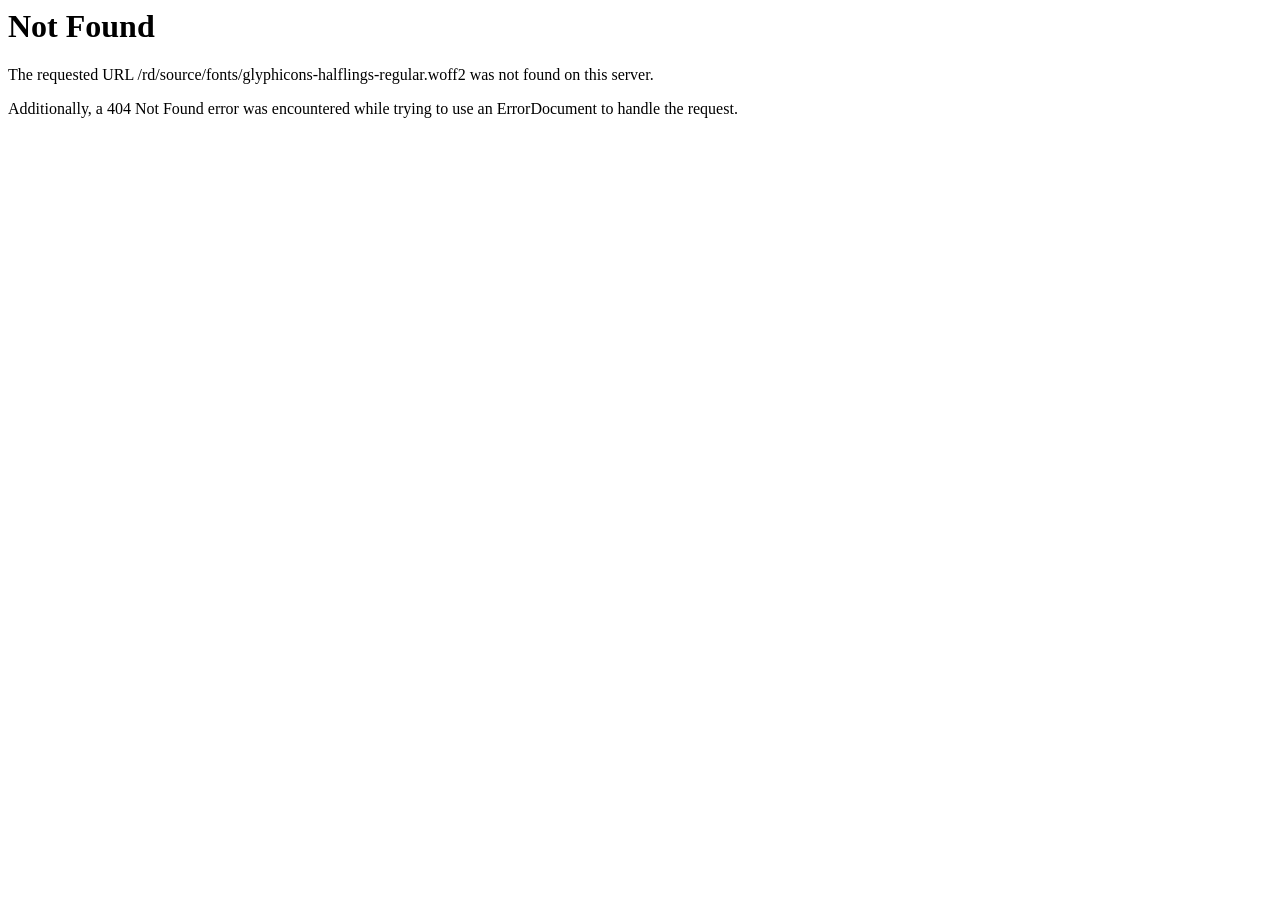
<file: fonts/glyphicons-halflings-regular-2.html>
<!DOCTYPE HTML PUBLIC "-//IETF//DTD HTML 2.0//EN">
<html><head>
<title>404 Not Found</title>
</head><body>
<h1>Not Found</h1>
<p>The requested URL /rd/source/fonts/glyphicons-halflings-regular.woff2 was not found on this server.</p>
<p>Additionally, a 404 Not Found
error was encountered while trying to use an ErrorDocument to handle the request.</p>
</body></html>
</file>
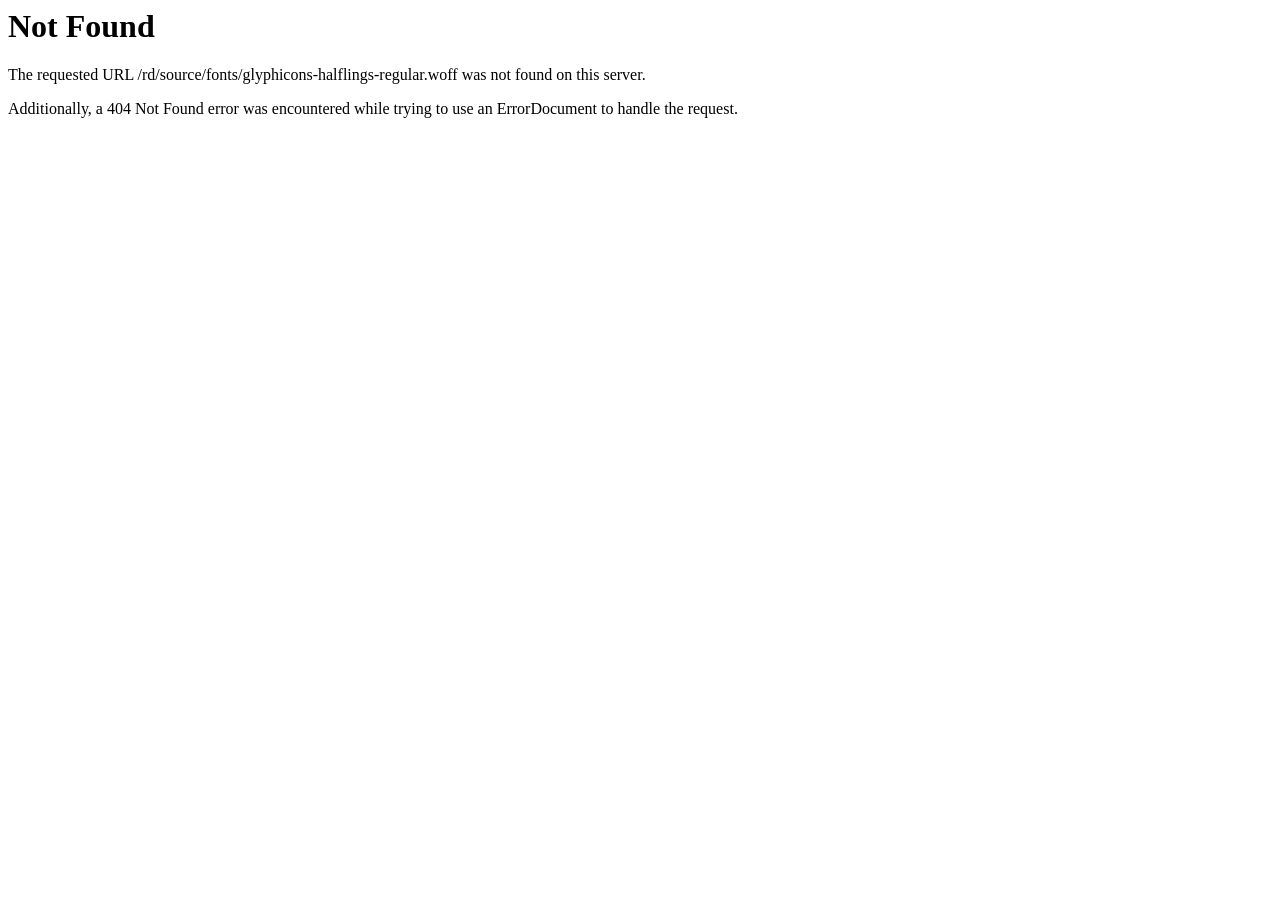
<file: fonts/glyphicons-halflings-regular-3.html>
<!DOCTYPE HTML PUBLIC "-//IETF//DTD HTML 2.0//EN">
<html><head>
<title>404 Not Found</title>
</head><body>
<h1>Not Found</h1>
<p>The requested URL /rd/source/fonts/glyphicons-halflings-regular.woff was not found on this server.</p>
<p>Additionally, a 404 Not Found
error was encountered while trying to use an ErrorDocument to handle the request.</p>
</body></html>
</file>
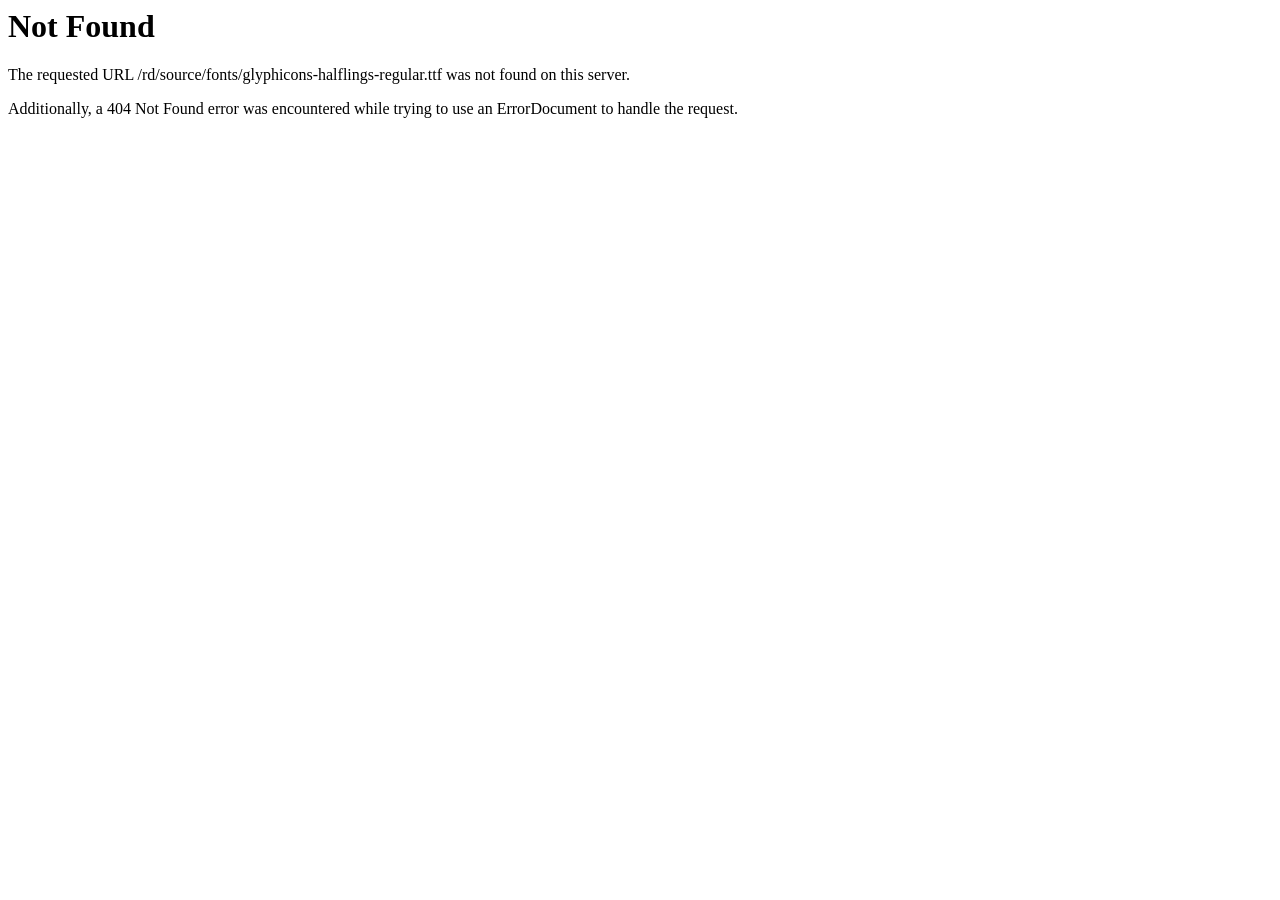
<file: fonts/glyphicons-halflings-regular-4.html>
<!DOCTYPE HTML PUBLIC "-//IETF//DTD HTML 2.0//EN">
<html><head>
<title>404 Not Found</title>
</head><body>
<h1>Not Found</h1>
<p>The requested URL /rd/source/fonts/glyphicons-halflings-regular.ttf was not found on this server.</p>
<p>Additionally, a 404 Not Found
error was encountered while trying to use an ErrorDocument to handle the request.</p>
</body></html>
</file>
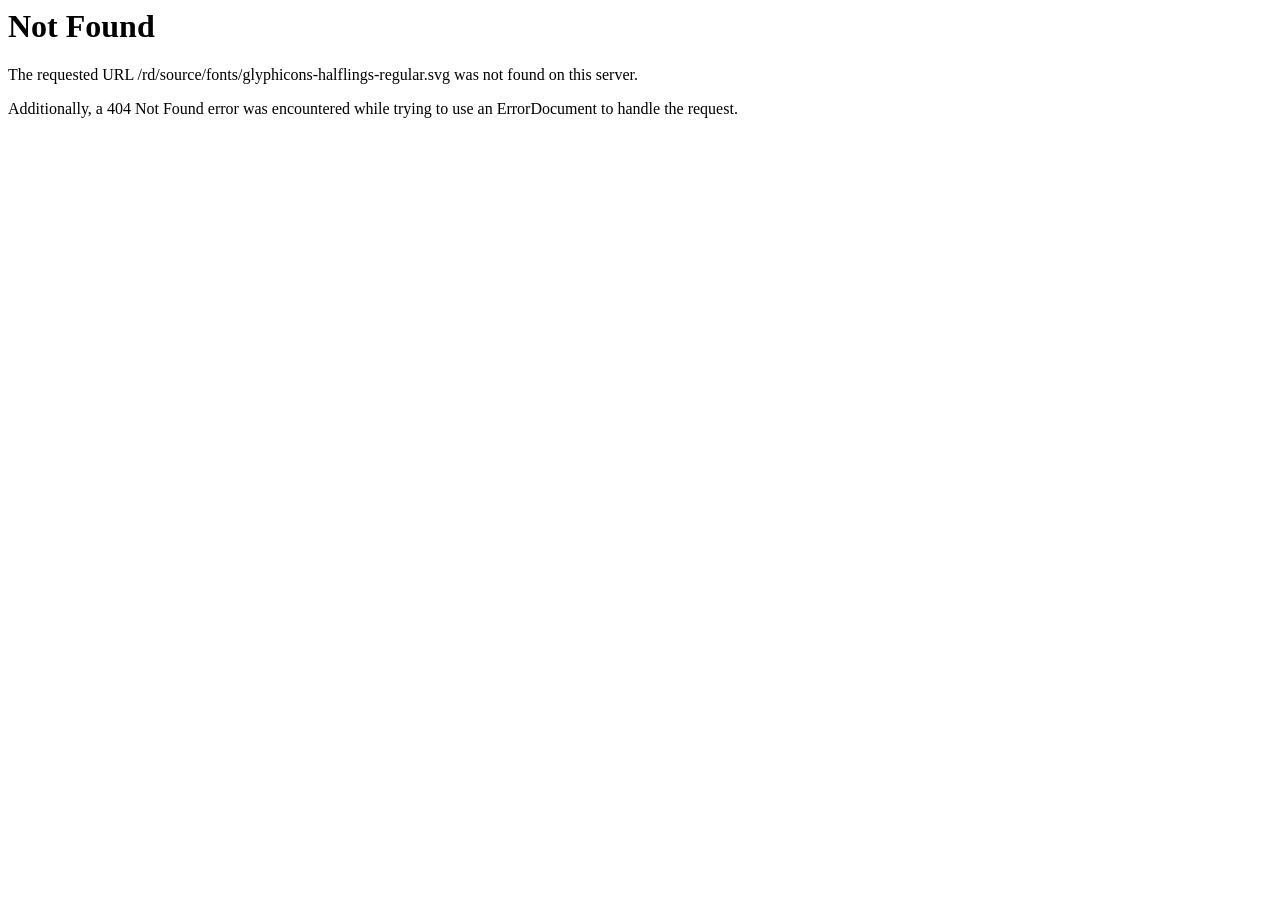
<file: fonts/glyphicons-halflings-regular-5.html>
<!DOCTYPE HTML PUBLIC "-//IETF//DTD HTML 2.0//EN">
<html><head>
<title>404 Not Found</title>
</head><body>
<h1>Not Found</h1>
<p>The requested URL /rd/source/fonts/glyphicons-halflings-regular.svg was not found on this server.</p>
<p>Additionally, a 404 Not Found
error was encountered while trying to use an ErrorDocument to handle the request.</p>
</body></html>
</file>
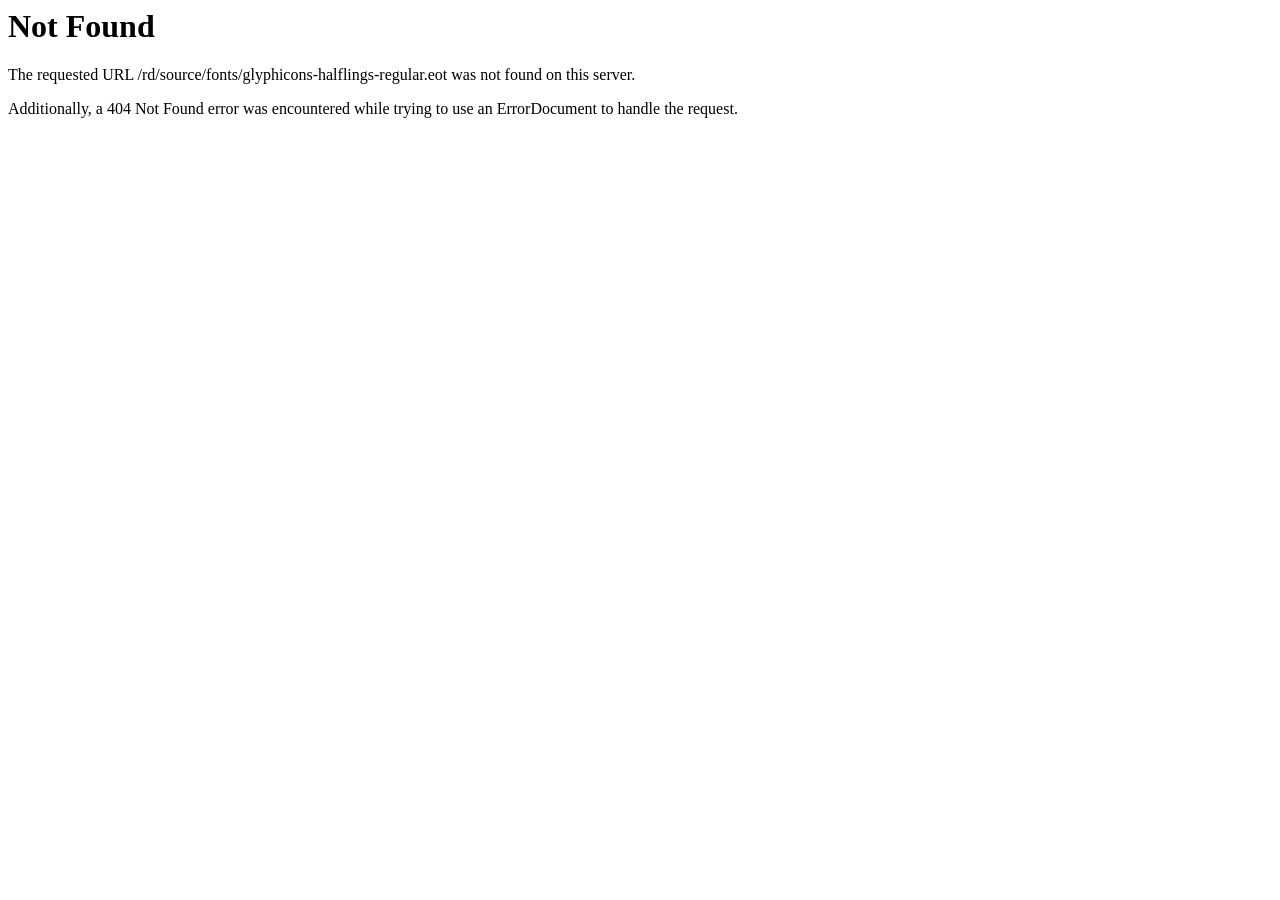
<file: fonts/glyphicons-halflings-regular.html>
<!DOCTYPE HTML PUBLIC "-//IETF//DTD HTML 2.0//EN">
<html><head>
<title>404 Not Found</title>
</head><body>
<h1>Not Found</h1>
<p>The requested URL /rd/source/fonts/glyphicons-halflings-regular.eot was not found on this server.</p>
<p>Additionally, a 404 Not Found
error was encountered while trying to use an ErrorDocument to handle the request.</p>
</body></html>
</file>
